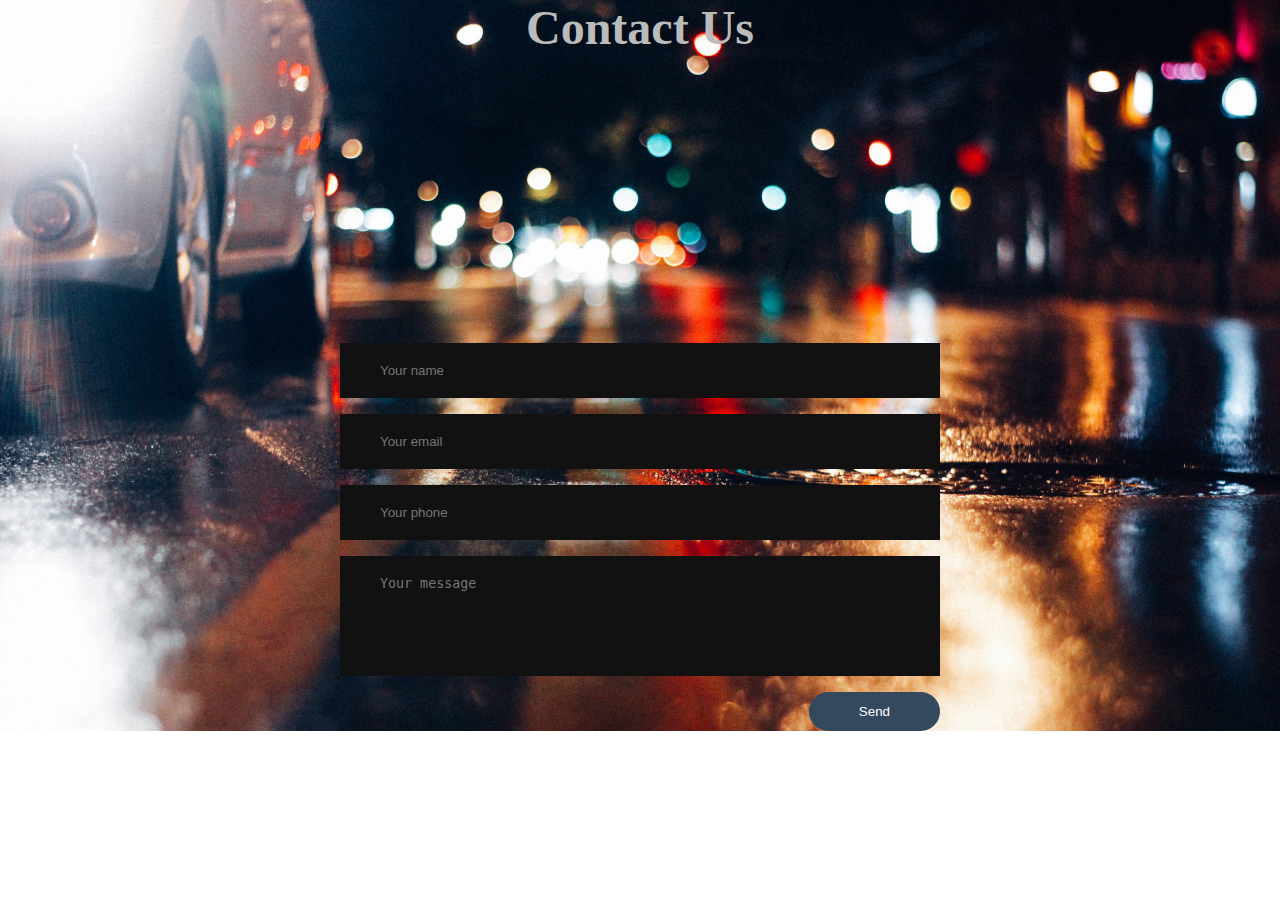
<file: miniproject/cu/index.html>
<!DOCTYPE html>
<html lang="en" dir="ltr">
  <head>
    <meta charset="utf-8">
    <title></title>
    <link rel="stylesheet" href="CSS.css">
    <meta name="viewport" content="width=device-width, initial-scale=1">
  </head>
  <body>

<div class="contact-section">

<h1><font size="30">Contact Us</font></h1>
<div class="border"></div>
<form class="contact-form" action="index.html" method="post">
   <input type="text" class="contact-form-text" placeholder="Your name">
 <input type="email" class="contact-form-text" placeholder="Your email">
   <input type="text" class="contact-form-text" placeholder="Your phone">
 <textarea class="contact-form-text" placeholder="Your message"></textarea>
    <input type="submit" class="contact-form-btn" value="Send">
  </form>
</div>


  </body>
</html>
</file>
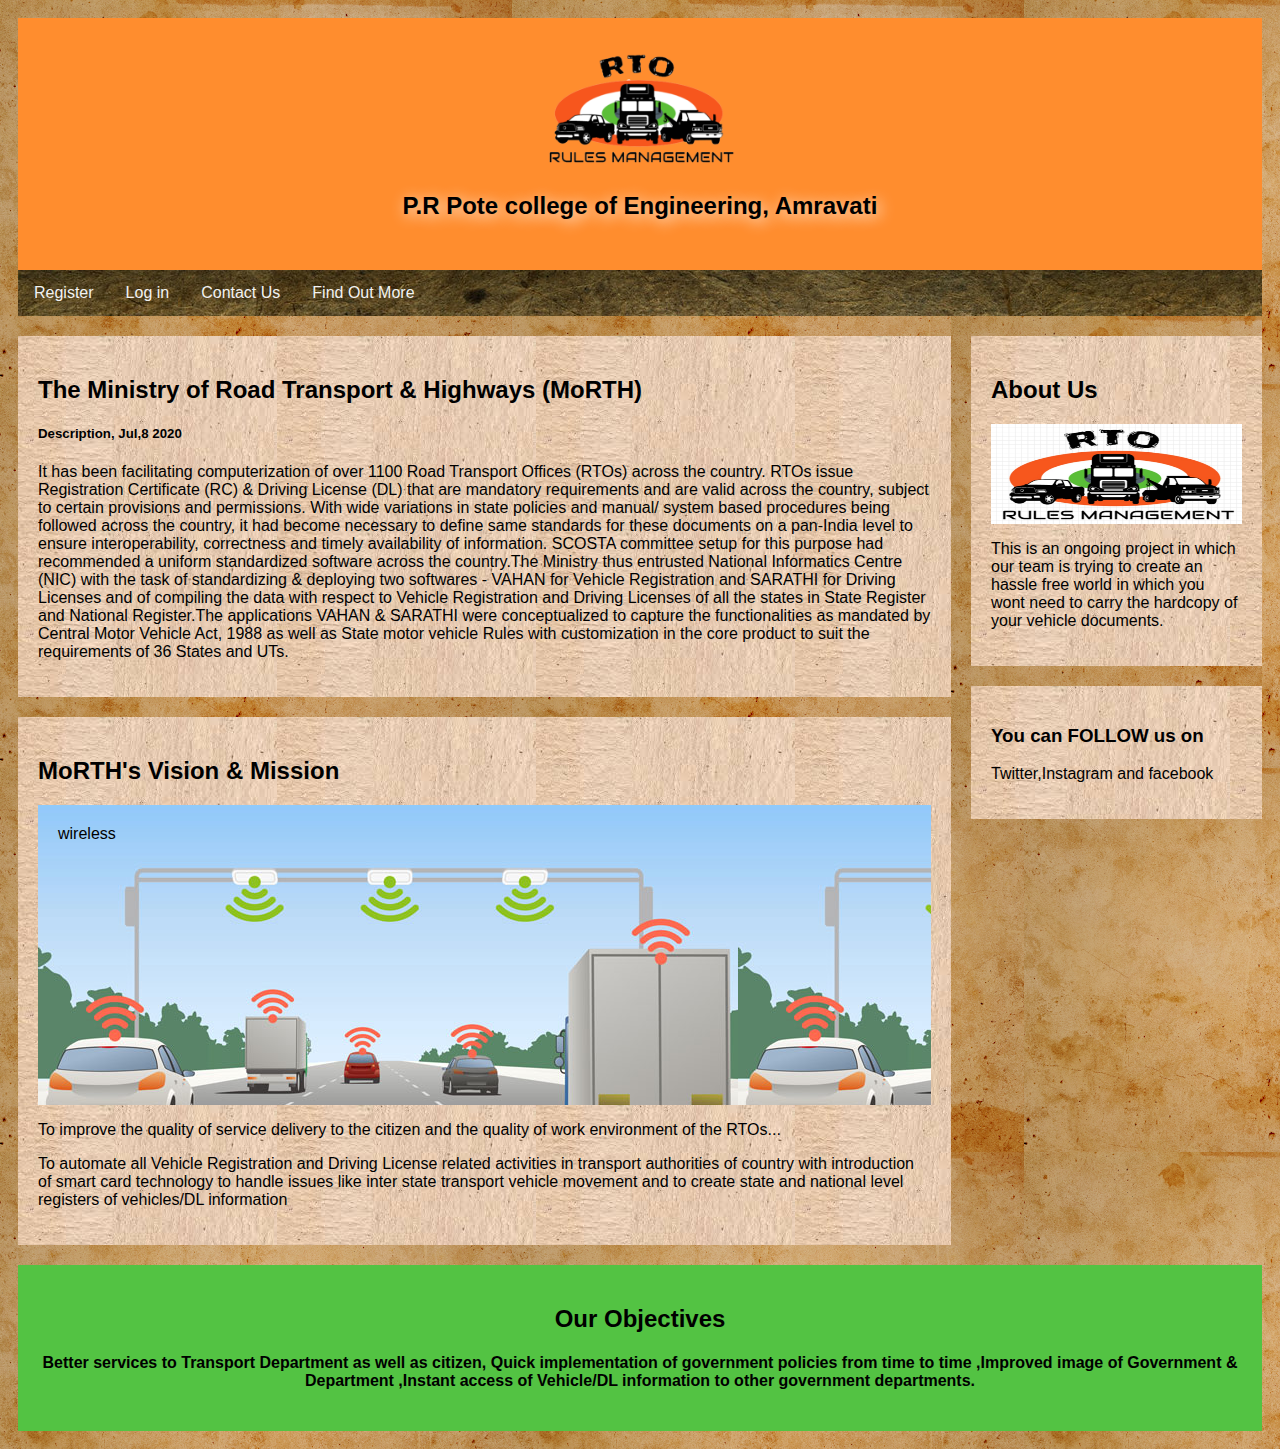
<file: miniproject/home.html>
<!DOCTYPE html>
<html>
<head><title>RTO</title>
<style>
* {
  box-sizing: border-box;
}

body { 
  
  font-family: Arial;
  padding: 10px;
  background-image: url(p.png)
}

.header {
  padding: 30px;
  text-align: center;
 background-color: #FF8D2E;
}
 .t{ 
    color: white;
    text-shadow: 3px 3px 4px #2FD11E;
}
.tt{ 
    
    text-shadow: 3px 3px 15px #FFFFFF;
}

.header h1 {
  font-size: 50px;
}

.topnav {
  overflow: hidden;
  background-image: url(pp.jpg);
}

.topnav a {
  float: left;
  display: block;
  color: #f2f2f2;
  text-align: center;
  padding: 14px 16px;
  text-decoration: none;
}

.topnav a:hover {
  background-color: #42C4C1;
  color: black;
}

.leftcolumn {   
  float: left;
  width: 75%;
}

.rightcolumn {
  float: left;
  width: 25%;
  background-image: url(p.png);
  padding-left: 20px;
}

.img {
  background-image: url('sensor.jpg');
  background-color: #aaa;
  width: 100%;
  padding: 20px;
}
.imgf {
  background-image: url('RTO.png');
   background-repeat: no-repeat;
  background-size: 100% 100%;
  background-color: #aaa;
  width: 100%;
  padding: 20px;
}

.card {
   background-image: url('o.jpg');
  padding: 20px;
  margin-top: 20px;
}

.row:after {
  content: "";
  display: table;
  clear: both;
}

.footer {
  padding: 20px;
  text-align: center;
  background: #ddd;
  margin-top: 20px;
   background-color: #53C343;
}

@media screen and (max-width: 800px) {
  .leftcolumn, .rightcolumn {   
    width: 100%;
    padding: 0;
  }
}
@media screen and (max-width: 400px) {
  .topnav a {
    float: none;
    width: 100%;
  }
}
</style>
</head>
<body  >

<div class="header">
  <img src="files/logo1.png" width="200" >
  <h2 class="tt">P.R Pote college of Engineering, Amravati</h2>
</div>

<div class="topnav">
  <a href="Register.php">Register</a>
  <a href="Login.php">Log in</a>
  <a href="#">Contact Us</a>
  <a href="info.htm">Find Out More</a>
</div>

<div class="row">
  <div class="leftcolumn">
    <div class="card">
      <h2>The Ministry of Road Transport & Highways (MoRTH) </h2>
      <h5> Description, Jul,8 2020</h5>
   
      <p>It has been facilitating computerization of over 1100 Road Transport Offices (RTOs) across the country. RTOs issue Registration Certificate (RC) & Driving License (DL) that are mandatory requirements and are valid across the country, subject to certain provisions and permissions.

With wide variations in state policies and manual/ system based procedures being followed across the country, it had become necessary to define same standards for these documents on a pan-India level to ensure interoperability, correctness and timely availability of information. SCOSTA committee setup for this purpose had recommended a uniform standardized software across the country.The Ministry thus entrusted National Informatics Centre (NIC) with the task of standardizing & deploying two softwares - VAHAN for Vehicle Registration and SARATHI for Driving Licenses and of compiling the data with respect to Vehicle Registration and Driving Licenses of all the states in State Register and National Register.The applications VAHAN & SARATHI were conceptualized to capture the functionalities as mandated by Central Motor Vehicle Act, 1988 as well as State motor vehicle Rules with customization in the core product to suit the requirements of 36 States and UTs. </p>
    </div>
    <div class="card">
      <h2>MoRTH's Vision & Mission</h2>
    
      <div class="img" style="height:300px;">wireless</div>
      <p>To improve the quality of service delivery to the citizen and the quality of work environment of the RTOs...</p>
      <p>To automate all Vehicle Registration and Driving License related activities in transport authorities of country with introduction of smart card technology to handle issues like inter state transport vehicle movement and to create state and national level registers of vehicles/DL information</p>
    </div>
  </div>
  <div class="rightcolumn">
    <div class="card">
      <h2>About Us</h2>
      <div class="imgf" style="height:100px;"></div>
      <p>This is an ongoing project in which our team is trying to create an hassle free world in which you wont need to carry the hardcopy of your vehicle documents.</p>
    </div>
   
    <div class="card">
      <h3>You can FOLLOW us on</h3>
      <p>Twitter,Instagram and facebook</p>
    </div>
  </div>
</div>

<div class="footer">
  <h2>Our Objectives</h2>
  <h4>Better services to Transport Department as well as citizen,
Quick implementation of government policies from time to time
,Improved image of Government & Department
,Instant access of Vehicle/DL information to other government departments.</h4>
</div>

</body>
</html>
</file>
<file: miniproject/cu/CSS.css>
*{
  margin: 0;
  padding: 0;
  font-family: "montserrat" sans-serif;
}
.contact-section{
  background: url(back.jpg) no-repeat center;
  background-size: cover;
  padding: auto;
}
.contact-section h1{
  text-align: center;
  color: #bbb;
}
.border{
  width: 100px;
  height: 272px;

}

.contact-form{
  max-width: 600px;
  margin: auto;
  padding: 0 10px;
  overflow: hidden;
}

.contact-form-text{
  display: block;
  width: 100%;
  box-sizing: border-box;
  margin: 16px 0;
  border: 0;
  background: #111;
  padding: 20px 40px;
  outline: none;
  color: #ddd;
  transition: 0.5s;
}
.contact-form-text:focus{
  box-shadow: 0 0 10px 4px #34495e;
}
textarea.contact-form-text{
  resize: none;
  height: 120px;
}
.contact-form-btn{
  float: right;
  border: 0;
  background: #34495e;
  color: #fff;
  padding: 12px 50px;
  border-radius: 20px;
  cursor: pointer;
  transition: 0.5s;
}
.contact-form-btn:hover{
  background: #298;
}
</file>
